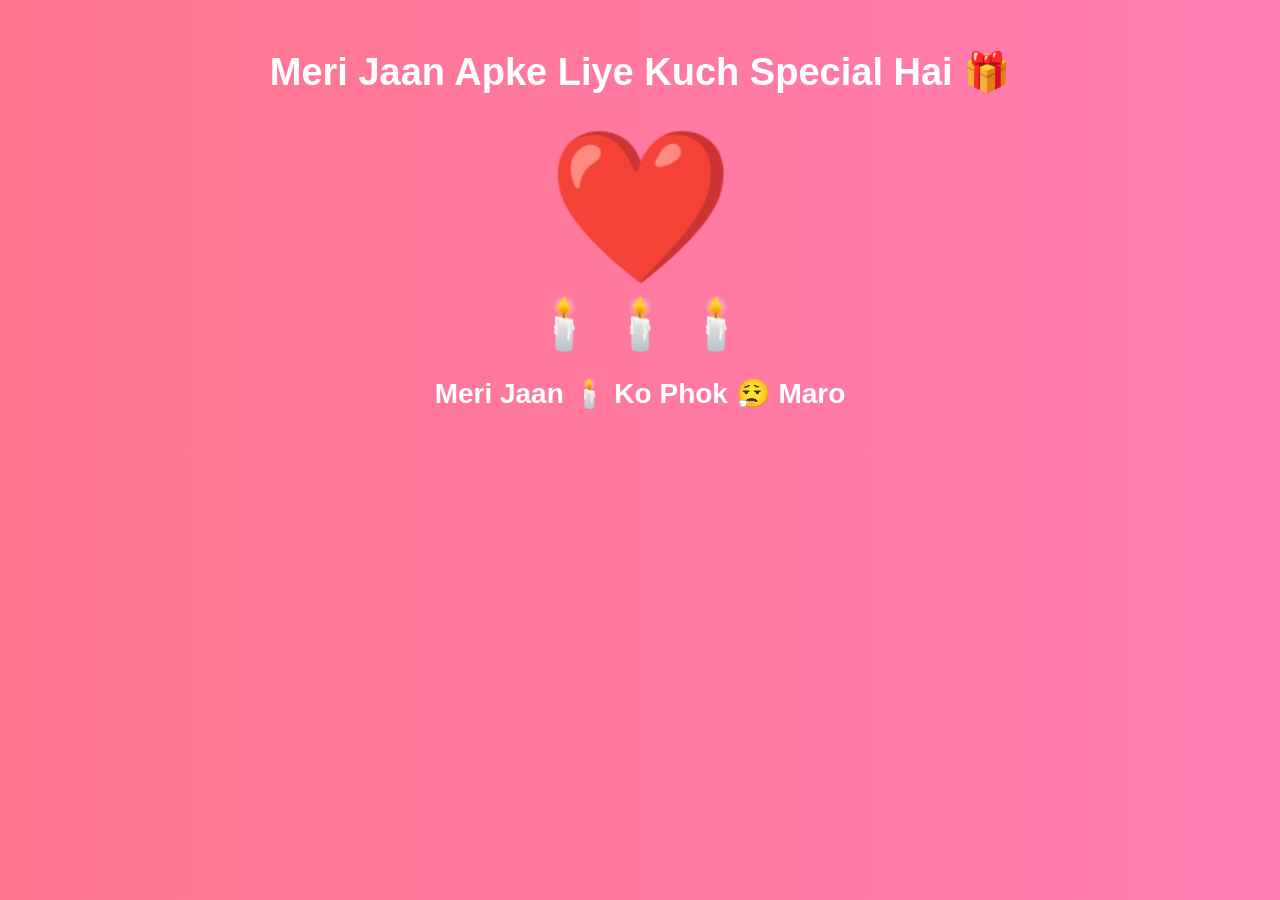
<file: index.html>
<!DOCTYPE html>
<html lang="en">
<head>
<meta charset="UTF-8">
<meta name="viewport" content="width=device-width, initial-scale=1.0">
<title>Happy Birthday Shanu ❤️</title>
<link rel="stylesheet" href="style.css">
</head>
<body>

<div class="container">

<!-- Page 1 -->
<div id="page1">

<h1>Meri Jaan Apke Liye Kuch Special Hai 🎁</h1>

<div class="heart1" onclick="nextPage()">
❤️
</div>

<div class="candles1" id="candles1">
🕯️ 🕯️ 🕯️
</div>

<h2>
Meri Jaan 🕯️ Ko Phok 😮‍💨 Maro
</h2>

</div>



<!-- Page 2 -->

<div id="page2" class="hidden">

<h1>
🎉 Happy Birthday My Love Shanu 😘 ❤️
</h1>

<div class="cake2" onclick="showMemories()">
🎂
</div>

<div class="candles2" id="candles2">
🕯️ 🕯️ 🕯️
</div>

</div>



<!-- Page 3 -->

<div id="page3" class="hidden">

<h1>
📸 Our Beautiful Memories ❤️
</h1>

<img id="slider" src="1.jpeg">

<br><br>

<div class="heart3"
onclick="showMessage()">
❤️
</div>

</div>




<!-- Page 4 -->

<div id="page4" class="hidden">

<h2>
Happy Birthday Meri Jaan ❤️🎂🥰
</h2>

<p>

Aaj ka din mere liye bahut special hai,
kyunki aaj us ladki ka birthday hai jo meri zindagi ki sabse khoobsurat wajah hai. ❤️

<br><br>

Tumhari smile meri sabse badi khushi hai.
Main bas yahi chahta hu ki tum hamesha khush raho,
muskurati raho,
Allah tumhari har wish poori kare. 🤗✨

<br><br>

Aur haan...
agar ye padhte hue tumhare chehre par wo pyari si smile aa gayi hai,
to samajh lo meri birthday wish kaam kar gayi. 😌❤️

<br><br>

Ab itna bhi mat muskurao...
waise sharmaati hui tum aur bhi zyada pyari lagti ho. 🥰🤭

<br><br>

Happy Birthday meri Shanu ❤️🌹

<br><br>

Love You Forever ♾️😘

<br><br>

— Tumhara Zubbu ❤️

</p>

<div class="heart4"
onclick="lastPage()">
❤️
</div>

</div>




<!-- Page 5 -->

<div id="page5" class="hidden">

<h1>
❤️ Thank You ❤️
</h1>

<h1>
Zubbu ❤️ Shanu 😘
</h1>

</div>

</div>

<script src="script.js"></script>

</body>
</html>
</file>
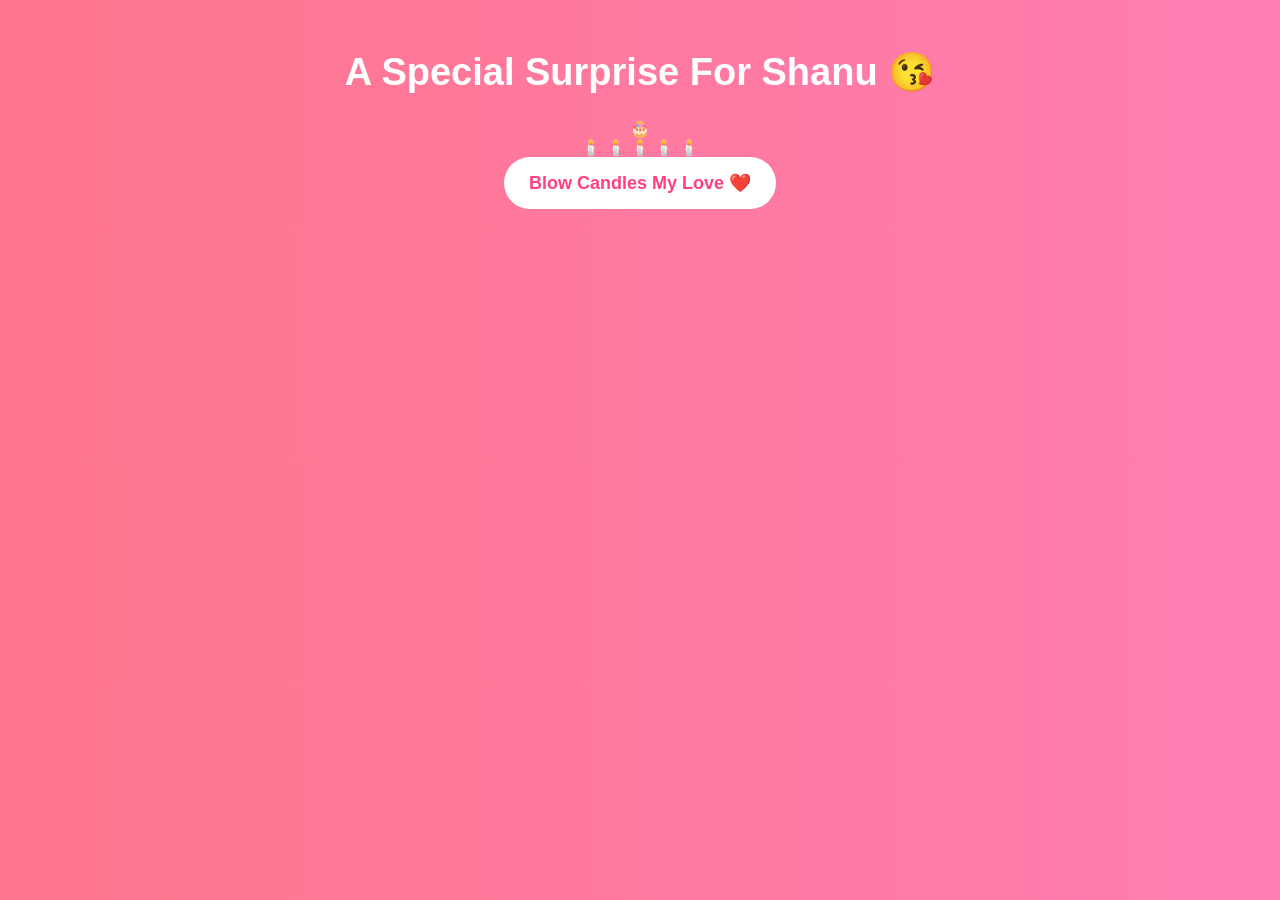
<file: main.html>
<!DOCTYPE html>
<html lang="en">
<head>
<meta charset="UTF-8">
<meta name="viewport" content="width=device-width, initial-scale=1.0">
<title>Happy Birthday Shanu ❤️</title>
<link rel="stylesheet" href="style.css">
</head>
<body>

<div class="container">

    <!-- Page 1 -->
    <div id="page1">
        <h1>A Special Surprise For Shanu 😘</h1>
        <div class="cake">🎂</div>

        <div class="candles">
            🕯️ 🕯️ 🕯️ 🕯️ 🕯️
        </div>

        <button onclick="nextPage()">
            Blow Candles My Love ❤️
        </button>
    </div>


    <!-- Page 2 -->
    <div id="page2" class="hidden">

        <h1>🎉 Happy Birthday My Love Shanu 😘 ❤️</h1>

        <div class="hearts">
            ❤️ ❤️ ❤️ ❤️ ❤️
        </div>

        <button onclick="showMemories()">
            Our Beautiful Memories ❤️
        </button>

    </div>


    <!-- Page 3 -->
    <div id="page3" class="hidden">

        <h1>📸 Our Beautiful Memories ❤️</h1>

        <img id="slider"
        src="1.jpeg">

        <button onclick="showMessage()">
            Read My Message 💌
        </button>

    </div>


    <!-- Page 4 -->
    <div id="page4" class="hidden">

<h2>Happy Birthday Meri Jaan ❤️🎂🥰</h2>

<p>

Aaj ka din mere liye bahut special hai,
kyunki aaj us ladki ka birthday hai jo meri zindagi ki sabse khoobsurat wajah hai. ❤️

<br><br>

Tumhari smile meri sabse badi khushi hai.
Main bas yahi chahta hu ki tum hamesha khush raho,
muskurati raho,
Allah tumhari har wish poori kare. 🤗✨

<br><br>

Aur haan...
agar ye padhte hue tumhare chehre par wo pyari si smile aa gayi hai,
to samajh lo meri birthday wish kaam kar gayi. 😌❤️

<br><br>

Ab itna bhi mat muskurao...
waise sharmaati hui tum aur bhi zyada pyari lagti ho. 🥰🤭

<br><br>

Happy Birthday meri Shanu ❤️🌹

<br><br>

Love You Forever ♾️😘

<br><br>

— Tumhara Zuber Khan ❤️

</p>

<button onclick="lastPage()">
Thank You ❤️
</button>

    </div>



    <!-- Last Page -->

    <div id="page5" class="hidden">

<h1>❤️ Thank You ❤️</h1>

<h2>Forever Yours</h2>

<h1>Zuber Khan ❤️ Shanu 😘</h1>

    </div>


</div>

<script src="script.js"></script>

</body>
</html>
</file>
<file: style.css>
body{
margin:0;
padding:0;
background:linear-gradient(to right,#ff758c,#ff7eb3);
font-family:Arial,sans-serif;
text-align:center;
color:white;
overflow-x:hidden;
}

.container{
padding:20px;
animation:fadeIn 1.5s;
}

.hidden{
display:none;
}

h1{
font-size:38px;
margin-top:30px;
}

h2{
font-size:28px;
}

p{
font-size:20px;
line-height:1.8;
padding:20px;
}

@keyframes fadeIn{
from{
opacity:0;
}
to{
opacity:1;
}
}


/* ❤️ Page 1 Heart */

.heart1{
font-size:150px;
cursor:pointer;
animation:heartbeat 1s infinite;
transition:.5s;
}

.heart1:hover{
transform:scale(1.2);
}


/* ❤️ Page 3 Heart */

.heart3{
font-size:120px;
cursor:pointer;
animation:heartbeat 1s infinite;
}


/* ❤️ Page 4 Heart */

.heart4{
font-size:120px;
cursor:pointer;
animation:heartbeat 1s infinite;
}


/* ❤️ Heart Animation */

@keyframes heartbeat{

0%{
transform:scale(1);
}

50%{
transform:scale(1.2);
}

100%{
transform:scale(1);
}

}


/* 🕯️ Candles */

.candles1,
.candles2{

font-size:50px;
animation:glow 1s infinite alternate;

}

@keyframes glow{

from{
opacity:1;
}

to{
opacity:.4;
}

}


/* 🎂 Cake */

.cake2{

font-size:180px;
cursor:pointer;
transition:.5s;
animation:heartbeat 1s infinite;

}

.cake2:hover{

transform:scale(1.1);

}


/* Buttons */

button{

background:white;
color:#ff4081;
border:none;
padding:15px 25px;
border-radius:30px;
font-size:18px;
cursor:pointer;
font-weight:bold;

}


/* Photos */

#slider{

width:300px;
height:400px;
object-fit:cover;
border-radius:20px;
border:5px solid white;
box-shadow:0 0 20px white;
transition:.5s;

}

#slider:hover{

transform:scale(1.05);

}


/* Last Page */

#page5 h1{

animation:heartbeat 1s infinite;

}


/* Mobile */

@media(max-width:768px){

h1{
font-size:28px;
}

h2{
font-size:22px;
}

p{
font-size:18px;
}

#slider{

width:90%;
height:auto;

}

.heart1{

font-size:120px;

}

.cake2{

font-size:130px;

}

}
</file>
